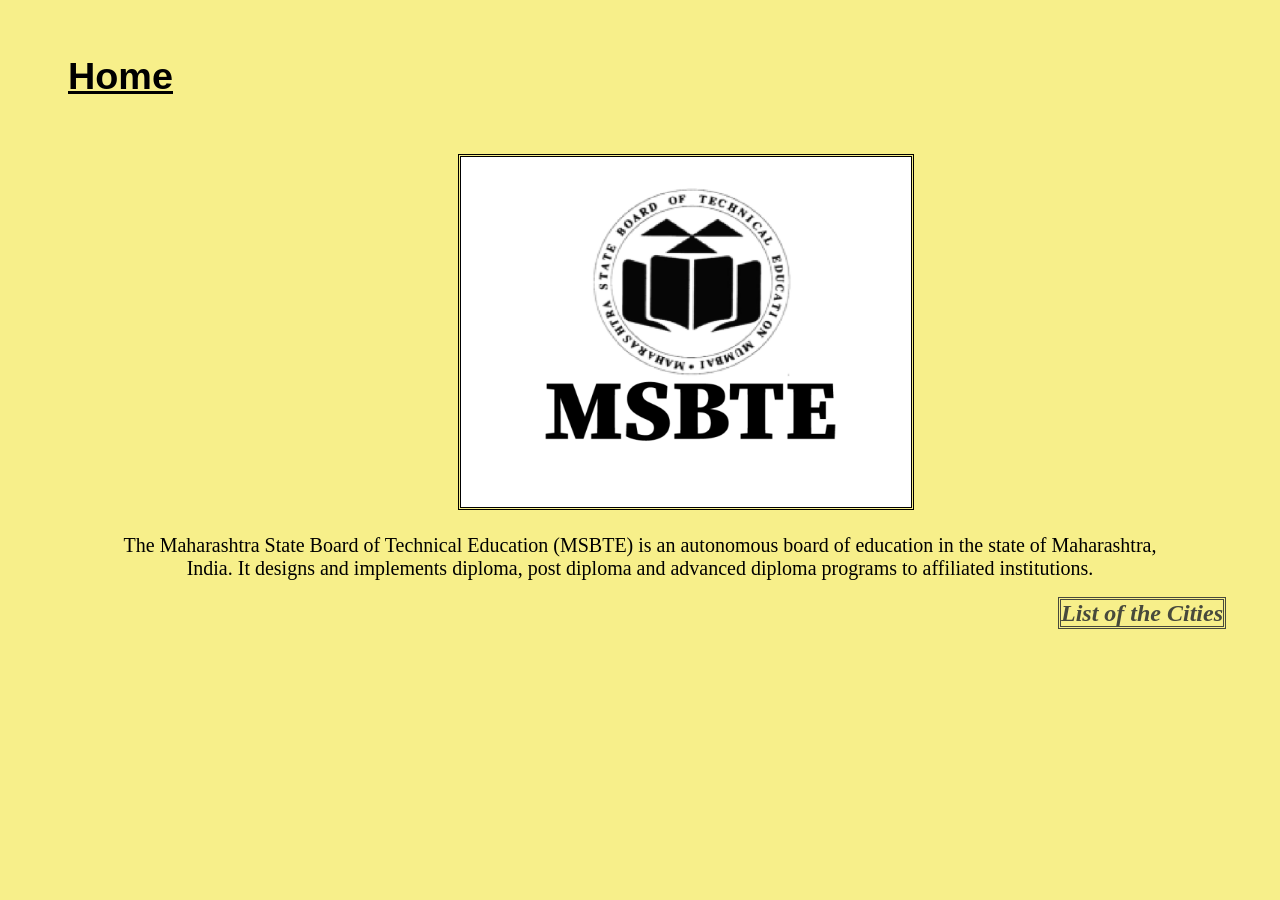
<file: index.html>
<!DOCTYPE html>
<html>
    <head><title>MSBTE Diplona Sit</title>
        <style>#ab { border: double;}
        </style>
    <link rel="stylesheet" type="text/css" 
    href="cssfile.css"> </head>
    <body>
        <u><h1> Home </h1></u>
        <img src="d.png" height="350" width="450"><br>
        
        <p>The Maharashtra State Board of Technical Education (MSBTE) is an autonomous
             board of education in the state of Maharashtra, <br>
            India. It designs and implements diploma, post diploma and
             advanced diploma programs to affiliated institutions.</p>
        <h2><a id="ab" href="indexpage.html">
            List of the Cities</a></h2>
    </body>
</html>
</file>
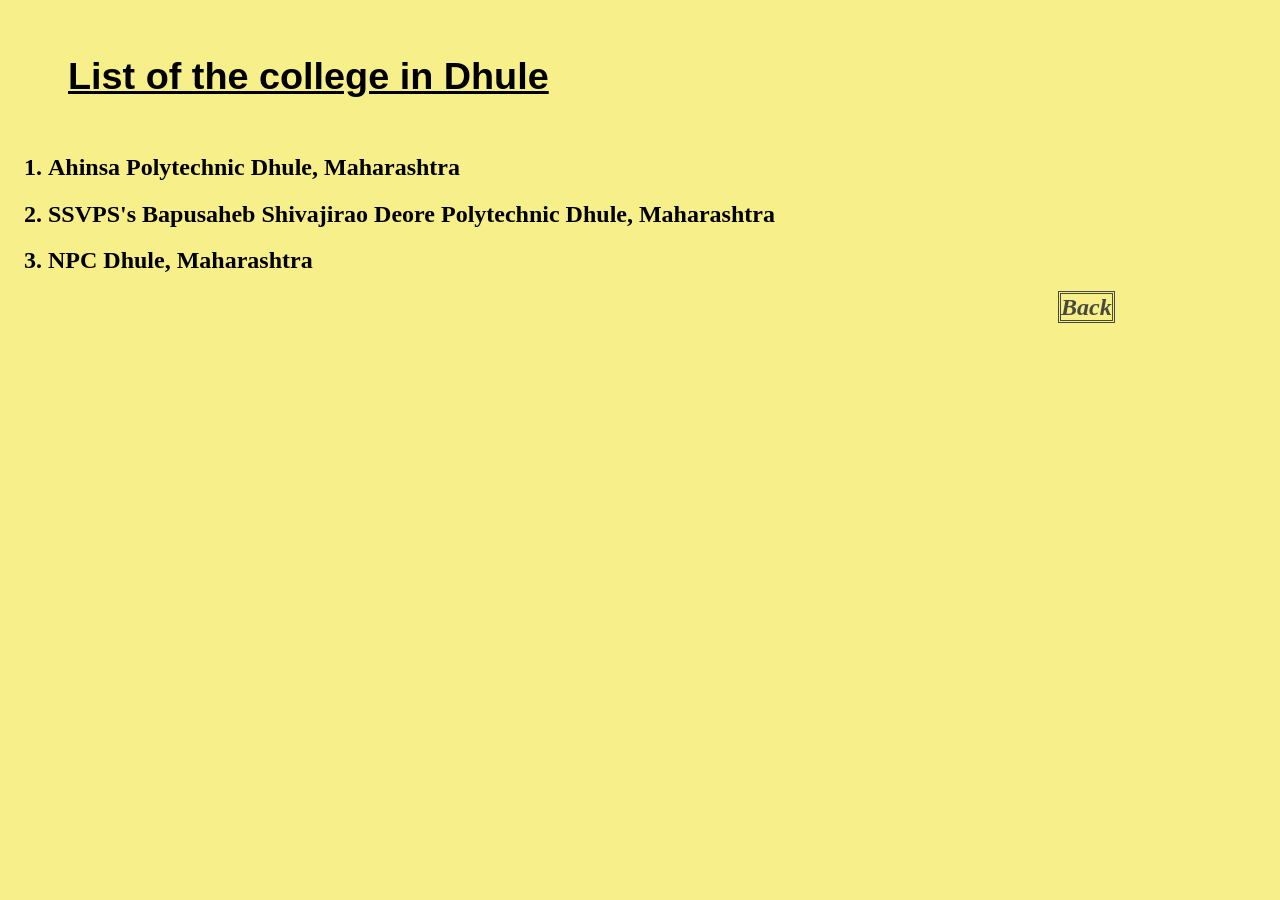
<file: Dhule.html>
<!DOCTYPE html>
<html>
    <head><title>The MSBTE college in Dhule</title>
        <style>#ab { border: double;}
        </style>
    <link rel="stylesheet" type="text/css" 
    href="csscity.css">
</head>
    <body>
        <h1>List of the college in Dhule</h1>
        <ol>
            <h2><li>Ahinsa Polytechnic Dhule, Maharashtra</li></h2>
            <h2><li>SSVPS's Bapusaheb Shivajirao Deore Polytechnic Dhule, Maharashtra</li></h2>
            <h2><li>NPC Dhule, Maharashtra</li></h2>
        </ol>
        <h2><a id="ab" href="indexpage.html">Back</a></h2>
    </body>
</html>
</file>
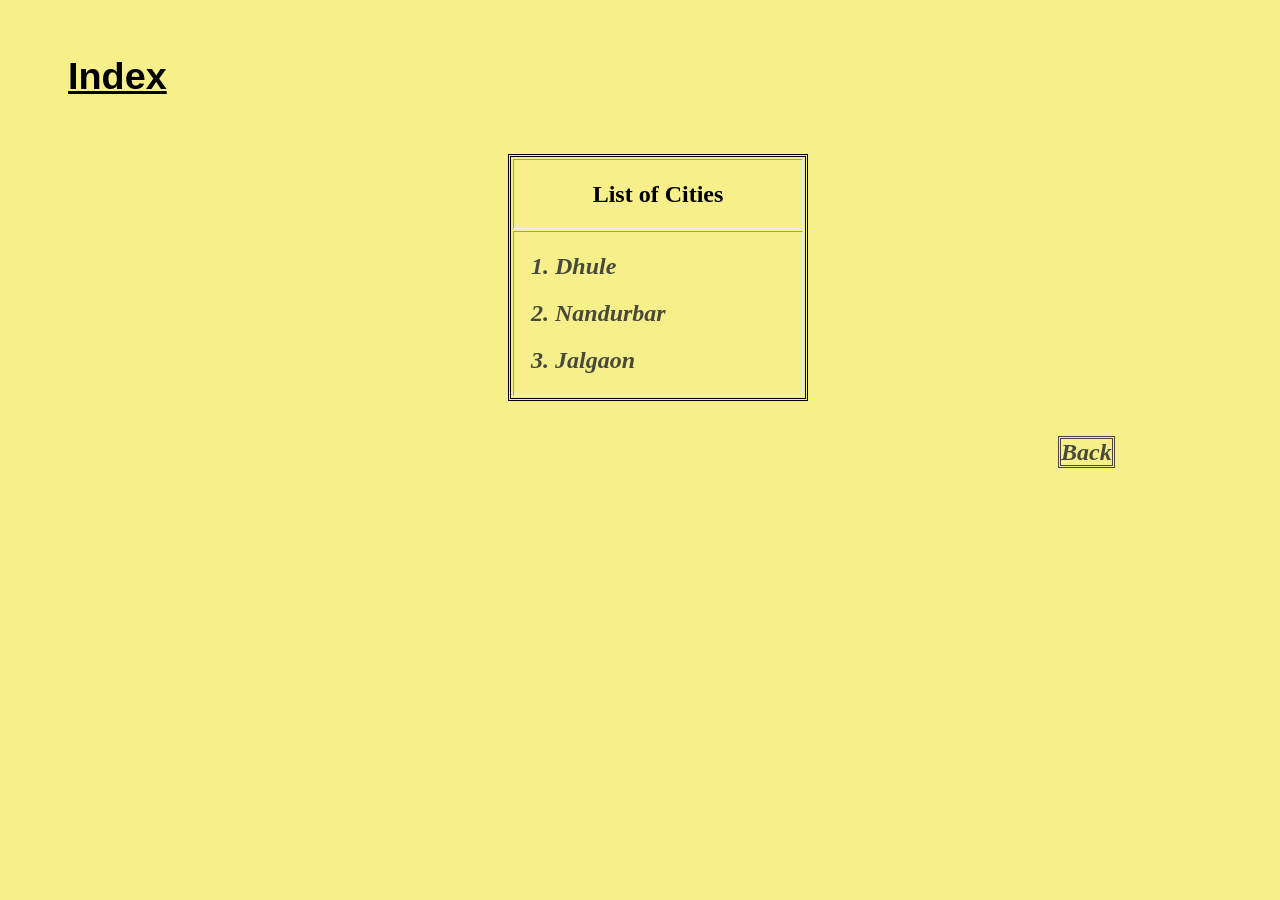
<file: indexpage.html>
<!DOCTYPE html>
<html>
    <head><title>List of the cities of MSBTE Diploma colleges</title>
        <style>
        .gp { color:  rgb(71, 73, 60);text-decoration: none;font-style: italic;}
     #gp{ margin-left: 1050px; font-style:italic ; text-decoration: none; color:  rgb(71, 73, 60);border: double}
        </style>
    <link rel="stylesheet" type="text/css"
    href="cssindex.css"></head>
    <body>
        <h1>Index</h1>
        <table border="5" width="300">
            <tr><th><h2>List of Cities</h2></th></tr>
            <tr><td><ol><h2>
            <a class="gp" href="Dhule.html"> <li>Dhule</li></h2>
                <h2><a class="gp" href="Nandurbar.html"><li>Nandurbar</li></h2></a>
                    <h2><a class="gp" href="Jalgaon.html"><li>Jalgaon</li></h2></a>
            </ol></td></tr>
        </table><br>
        <h2><a href="index.html" 
        id="gp">Back</a></h2>
    </body>
</html>
</file>
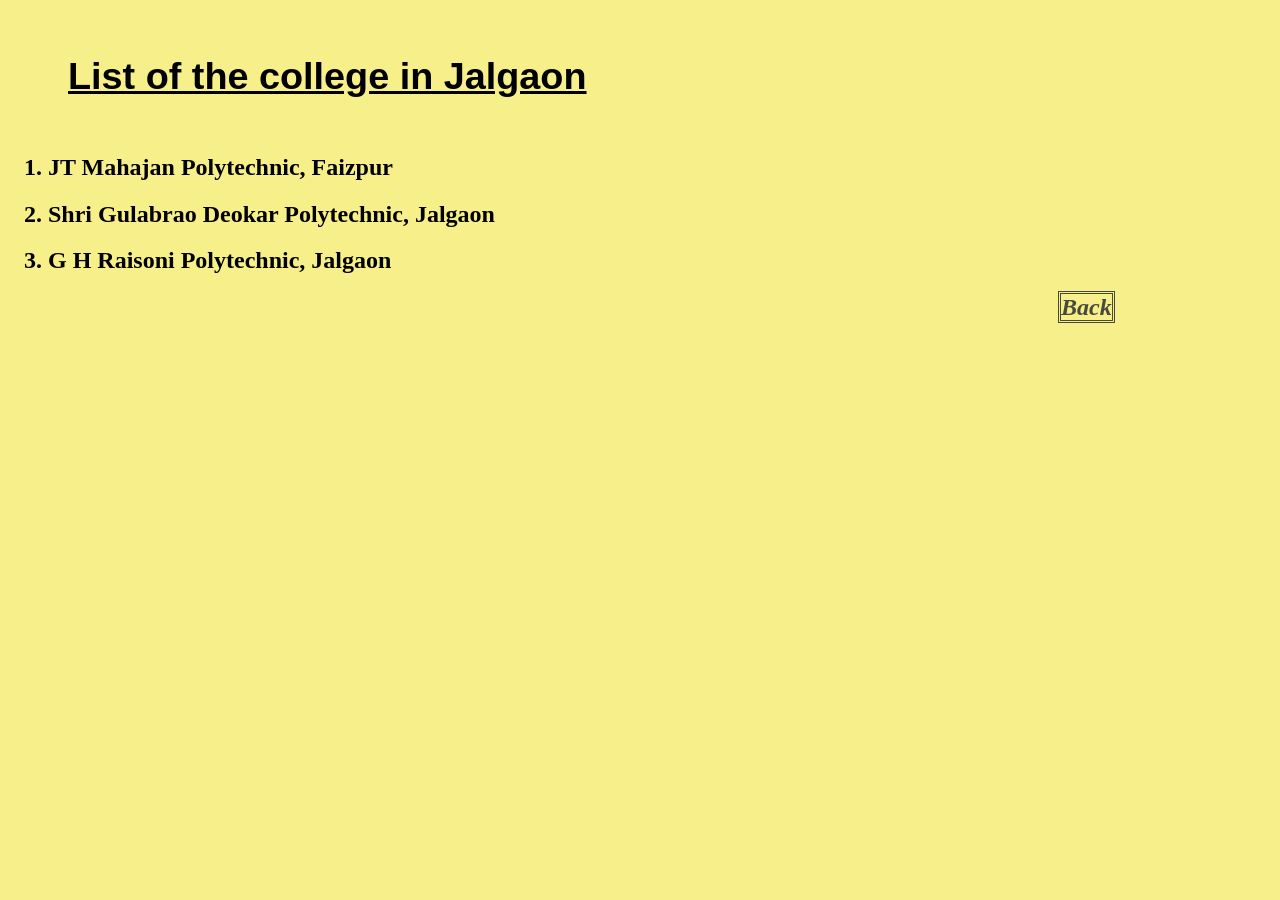
<file: Jalgaon.html>
<!DOCTYPE html>
<html>
    <head><title>The MSBTE college in Jalgaon</title>
        <style>#ab { border: double;}
        </style>
    <link rel="stylesheet" type="text/css" 
    href="csscity.css">
    </head>
    <body>
        <h1>List of the college in Jalgaon</h1>
        <ol>
            <h2><li>JT Mahajan Polytechnic, Faizpur</li></h2>
                <h2> <li>Shri Gulabrao Deokar Polytechnic, Jalgaon</li></h2>
                <h2><li>G H Raisoni Polytechnic, Jalgaon</li></h2>
        </ol>
        <h2><a id="ab" href="indexpage.html">Back</a></h2>
    </body>
</html>
</file>
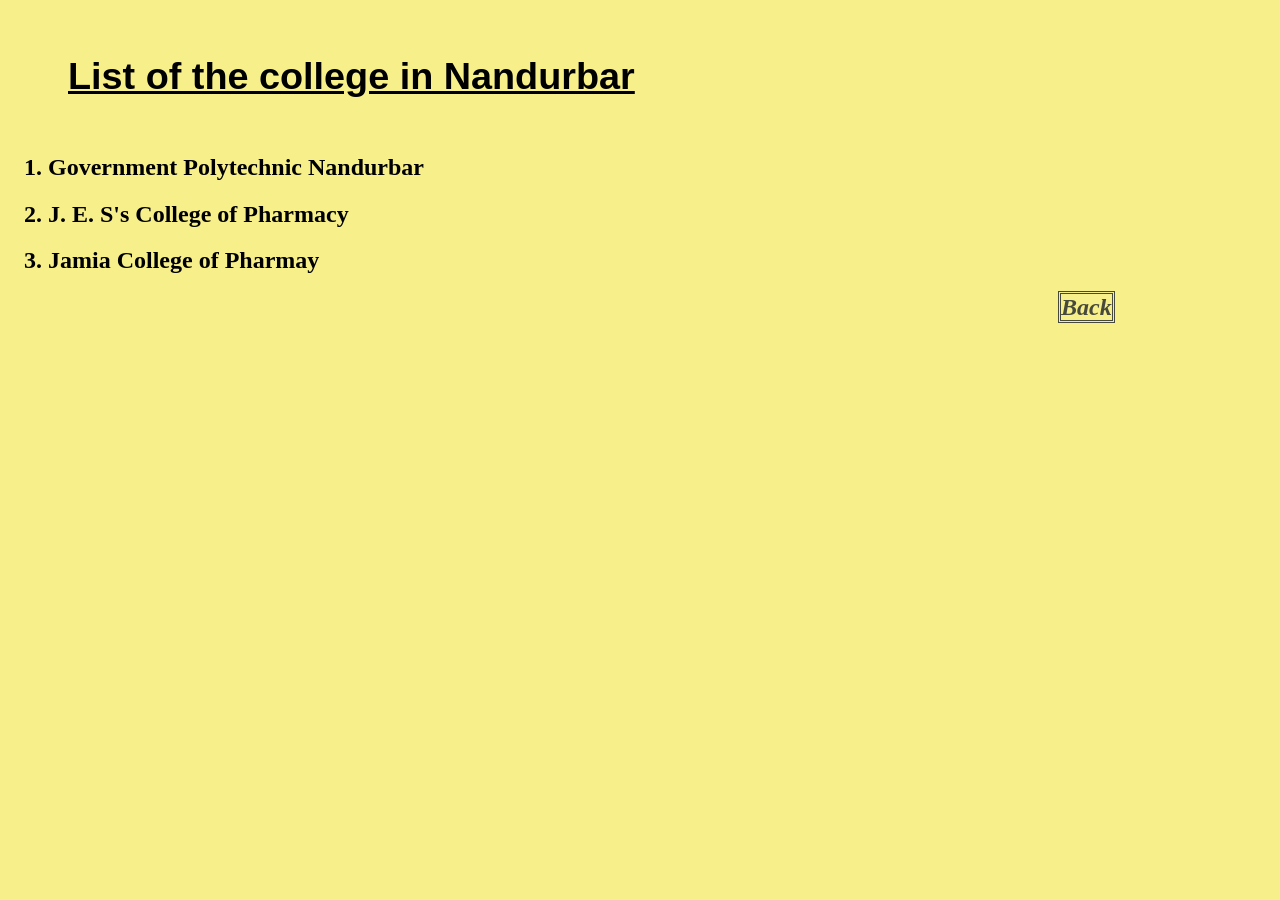
<file: Nandurbar.html>
<!DOCTYPE html>
<html>
    <head><title>The MSBTE college in Nandurbar</title>
        <style>#ab { border: double;}
        </style>
    <link rel="stylesheet" type="text/css" 
    href="csscity.css"></head>
    <body>
        <h1>List of the college in Nandurbar</h1>
        <ol>
            <h2><li>Government Polytechnic Nandurbar</li></h2>
                <h2><li>J. E. S's College of Pharmacy</li></h2>
                    <h2> <li>Jamia College of Pharmay</li></h2>
        </ol>
        <h2><a id="ab" href="indexpage.html">Back</a></h2>
    </body>
</html>
</file>
<file: cssfile.css>
body{
    background-color:rgb(247, 239, 138);
    
    }
    h1{
        font-size: 30px;
        margin-left: 30px;
        text-decoration: underline;
        padding: 30px;
        font-family: 'Franklin Gothic Medium', 'Arial Narrow', Arial, sans-serif;
        font-size: 1cm;
    }
    a{
        text-decoration: none;
        font-style: italic;
        color: rgb(71, 73, 60);
        margin-left: 1050px;
    }
    img{
        margin-left: 450px;
        border: double;
    }
    p{
        text-align: center;
        font-size: 20px;
    }
</file>
<file: csscity.css>
body{
    background-color:rgb(247, 239, 138);
    
    }
a{
    text-decoration: none;
    font-style: italic;
    color: rgb(71, 73, 60);
    margin-left: 1050px;
}
h1{
    font-size: 30px;
    margin-left: 30px;
    text-decoration: underline;
    padding: 30px;
    font-family: 'Franklin Gothic Medium', 'Arial Narrow', Arial, sans-serif;
    font-size: 1cm;
}
</file>
<file: cssindex.css>
body{
    background-color:rgb(247, 239, 138);
    
    }
    h1{
        font-size: 30px;
        margin-left: 30px;
        text-decoration: underline;
        padding: 30px;
        font-family: 'Franklin Gothic Medium', 'Arial Narrow', Arial, sans-serif;
        font-size: 1cm;
    }
table{
    margin-left: 500px;
    border:double;
}
</file>
